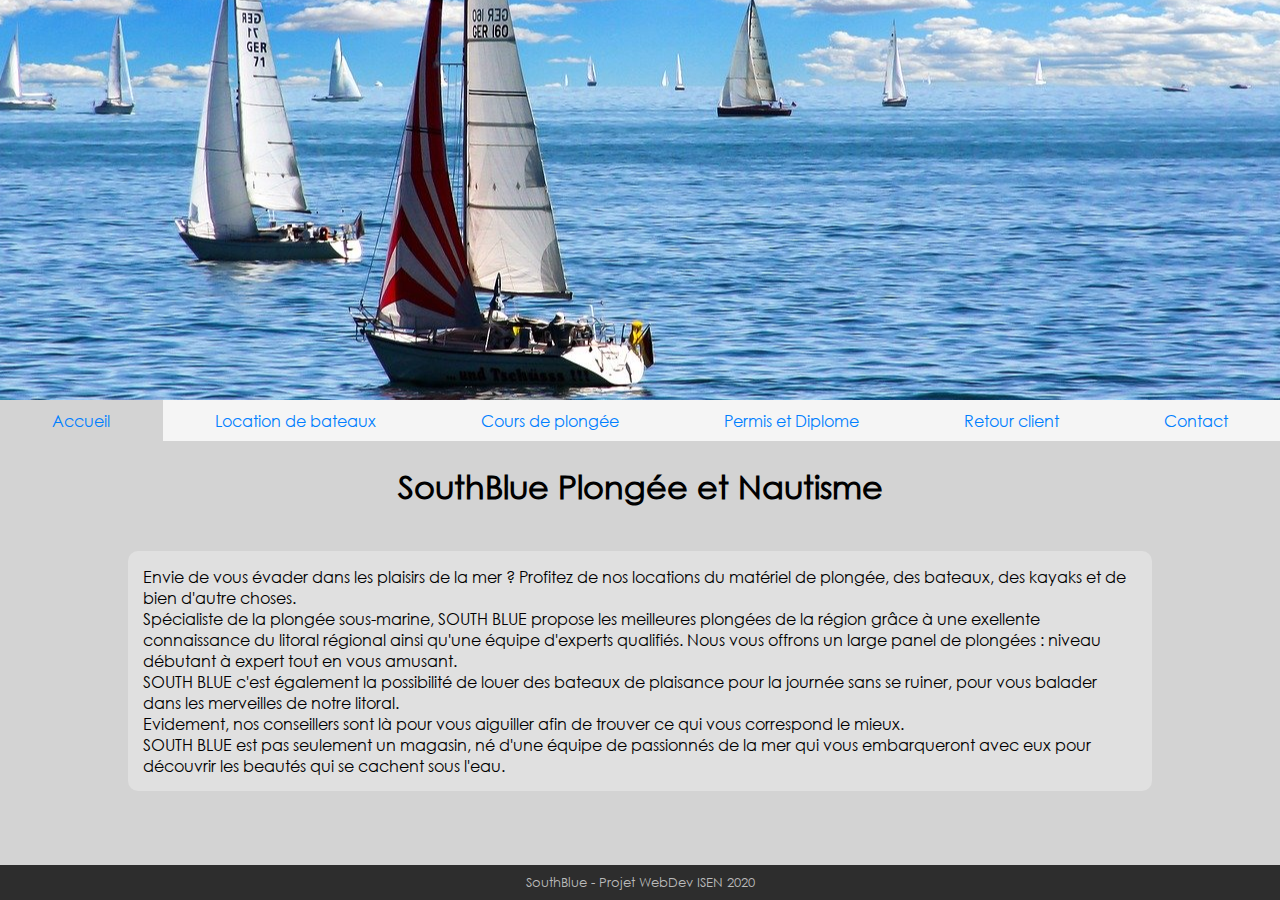
<file: public_html/index.html>
<!DOCTYPE html>
<!--
To change this license header, choose License Headers in Project Properties.
To change this template file, choose Tools | Templates
and open the template in the editor.
-->
<html lang="fr-FR">
    <head>
        <title>South Blue</title>
        <meta charset="UTF-8">
        <!--
        <link rel="icon" href="favicon.ico">
        -->
        <meta name="author" content="Ilhem Ounes, Antoine Roziere, Maxence Decourriere">
        <meta name="viewport" content="width=device-width, initial-scale=1.0">
        <link href="css/styles.css" rel="stylesheet" type="text/css">
        <link href="css/index.css" rel="stylesheet" type="text/css"/>
        <meta name="description" content="Matériel de plongée et location de bateaux. Tous les bon spots à votre disposition. Amusez-vous !">
    </head>
    <body>
        <header>
            <div class="image" style="background-image:url(images/banniere2.jpg)"><img src="images/banniere2.jpg" alt="" /></div>
        </header>
        <section class="menu">
            <nav>
                <input type="checkbox">
                <span></span>
                <span></span>
                <span></span>
                <ul>
                        <li class="actif" ><a href="index.html">Accueil</a></li>
                        <li><a href="pages/location-de-bateau.html">Location de bateaux</a></li>
                        <li><a href="pages/cours-de-plongee.html">Cours de plongée</a></li>
                        <li><a href="pages/permis-et-diplome.html">Permis et Diplome</a></li>
                        <li><a href="pages/retour-client.html">Retour client</a></li>
                        <li><a href="pages/contact.html">Contact</a></li>
                </ul>
            </nav>
        </section>
        <h1>SouthBlue Plongée et Nautisme</h1><br/>
        <section class="mainText">
            <article>
                <p>
                    Envie de vous évader dans les plaisirs de la mer ? Profitez de nos locations du matériel de plongée,
                    des bateaux, des kayaks et de bien d'autre choses.
                </p>
                <p>                   
                    Spécialiste de la plongée sous-marine, SOUTH BLUE propose les meilleures plongées
                    de la région grâce à une exellente connaissance du litoral régional ainsi qu'une équipe d'experts qualifiés.
                    Nous vous offrons un large panel de plongées : niveau débutant à expert tout en  vous amusant.
                </p>
                <p>
                    SOUTH BLUE c'est également la possibilité de louer des bateaux de plaisance pour la journée
                    sans se ruiner, pour vous balader dans les merveilles de notre litoral.
                </p>
                <p>
                    Evidement, nos conseillers sont là pour vous aiguiller afin 
                    de trouver ce qui vous correspond le mieux.
                </p>
                <p>
                    SOUTH BLUE est pas seulement un magasin, né d'une équipe de passionnés de la mer qui vous
                    embarqueront avec eux pour découvrir les beautés qui se cachent sous l'eau.
                </p>
            </article>
        </section>
        <footer>
            <p>SouthBlue - Projet WebDev ISEN 2020<p>
        </footer>
    </body>
</html>
</file>
<file: public_html/css/styles.css>
* {
    font-family: 'CenturyGothicRegular';
    box-sizing: border-box;
    margin: 0;
    padding: 0;
    text-decoration: none;
}

@font-face{ 
    font-family: "CenturyGothicRegular";
    src: url('polices/CenturyGothicRegular.ttf') format("truetype");
}

h1 {
    margin-top: 25px;
}



body {
    display: flex;
    justify-content: center;
    flex-direction: column;
    align-items: center;
    width: 100%;
    background-color: #D3D3D3;
}

header {
    display: flex;
    flex-direction: column;
}


nav ul {
    display: flex;
    flex-direction: row;
    justify-content: space-between;
    background-color: whitesmoke;
}
nav ul li {
    display: flex;
    justify-content: center;
    list-style-type: none;
    flex-grow: 1;
}

nav ul li a {
    padding: 10px;
    color: #007FFF;
}
nav ul li:hover {
    background-color: #D3D3D3;
}

nav input {
    display: none;
}

.actif{
    background-color:#D3D3D3; 
}

.menu{
    display: flex;
    flex-direction: column;
    width: 100%;
}

.mainText {
    width: 80%;
    margin-top: 25px;
    border-radius: 10px;
    background-color: #e0e0e0;
    padding: 15px;
}

footer {
    display: flex;
    justify-content: center;
    align-items: center;
    position: fixed;
    bottom: 0px;
    height: 35px;
    width: 100%;
    background-color:#2d2d2d;
    color: #bbb;
    text-align:center;
}

footer p {
    font-size: small;
}

/* Smartphone */
@media screen and (max-width:768px) {
    
    
    header, section {
        width: auto;
    }

    nav {
        /*display: block;*/
        position: relative;
        top: 7px;
        left: 7px;
        z-index: 1;
    }

    nav ul {
        display: flex; /* Ce conteneur est "flexible" */
        flex-direction: column; /* Les éléments sont mis côte à côte */
        align-items: flex-start; /* Alignement sur la gauche */
        position: absolute;
        margin: -39px 0 0 -60px;
        padding: 50px 10px 10px 60px;
        background: whitesmoke;
        list-style-type: none;
        transform: translate(-100%, 0);
        transition: transform 0.5s ease;
    }

    nav ul li {
        display: list-item;
        padding: 10px 0;
        width: 100%;
    }


    nav input {
        display: block; /* Affichage de l'input pour pouvoir cliquez dessus */
        position: absolute;
        opacity: 0; /* input transparent */
        z-index: 2; /* On le place au-dessus du bouton de menu (hamburger) */
    }

    /* Création artificielle de l'icone de menu (hamburger) */
    nav span {
        display: block;
        width: 30px;
        height: 5px;
        margin-bottom: 5px;
        position: relative;
        background: #007FFF;
        border-radius: 3px;
        z-index: 1; /* En dessous de l'input défini avant */
        /*transform-origin: 4px 0px; /* Modification du centre pour rotation */
        transition: transform 0.5s ease, background 0.5s ease, opacity 0.55s ease;
    }
    nav input:checked ~ span {
        background: #007FFF;
    }

    /* On fait pivoter la première de 45° (sens horaire) */
    nav input:checked ~ span:nth-child(2) {
        transform: rotate(45deg) translate(7px, 5px);
    }

    /* On fait pivoter la dernière de 45° (sens anti-horaire) */
    nav input:checked ~ span:nth-child(4) {
        transform: rotate(-45deg) translate(10px, -6px);
    }

    /* On cache la barre du milieu */
    nav input:checked ~ span:nth-child(3) {
        opacity: 0; 
    }

    /* On annule la translation vers la gauche qui a caché le menu */
    nav input:checked ~ ul {
        transform: none;
    }

    footer {
        display: none;
    }
    
}
</file>
<file: public_html/css/index.css>
/*
To change this license header, choose License Headers in Project Properties.
To change this template file, choose Tools | Templates
and open the template in the editor.
*/
/* 
    Created on : 7 juin 2020, 12:40:23
    Author     : erogue
*/

/*on redimensionne la banniere*/
/*1920x400 mini*/
.image {
    background-size: cover;
    background-position: 50% 63%;
    width: 1920px;
    height: 400px;
}

.image img {
    display: none;
}

@media screen and (max-width:768px) {
    
    .image {
    background-size: cover;
    background-position: 50% 63%;
    width: 768px;
    height: 160px;
    }
}
</file>
